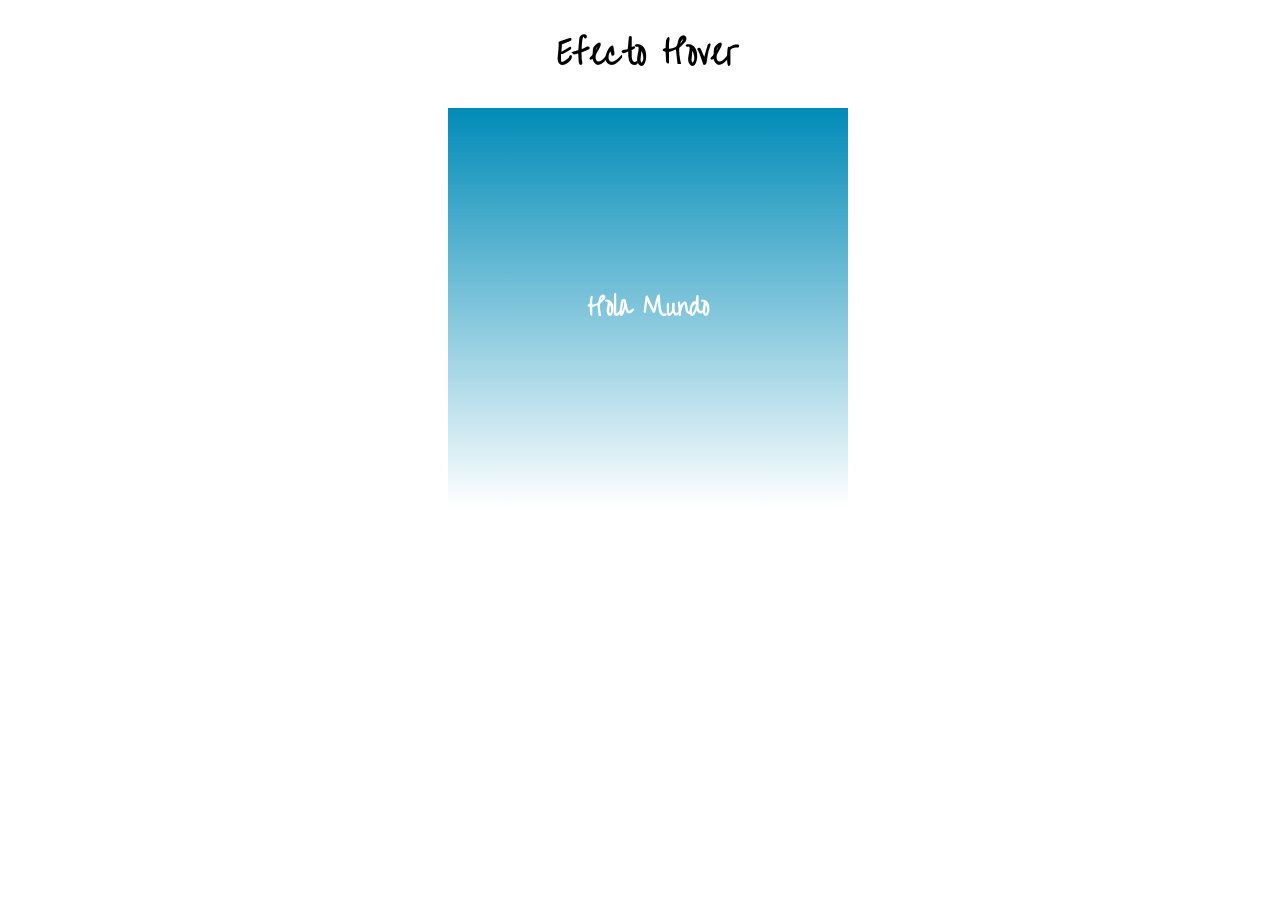
<file: index.html>
<!DOCTYPE html>
<html lang="es">
  <head>
    <meta charset="UTF-8" />
    <meta name="viewport" content="width=device-width, initial-scale=1.0" />
    <title>Hover effect | by Jonathan Varón</title>
    <link rel="stylesheet" href="style.css" />
  </head>

  <body>
    <h1>Efecto Hover</h1>
    <div class="contenedor">
      <div class="card">
        <div class="image">
          <h2>Hola Mundo</h2>
        </div>
      </div>
    </div>
  </body>
</html>
</file>
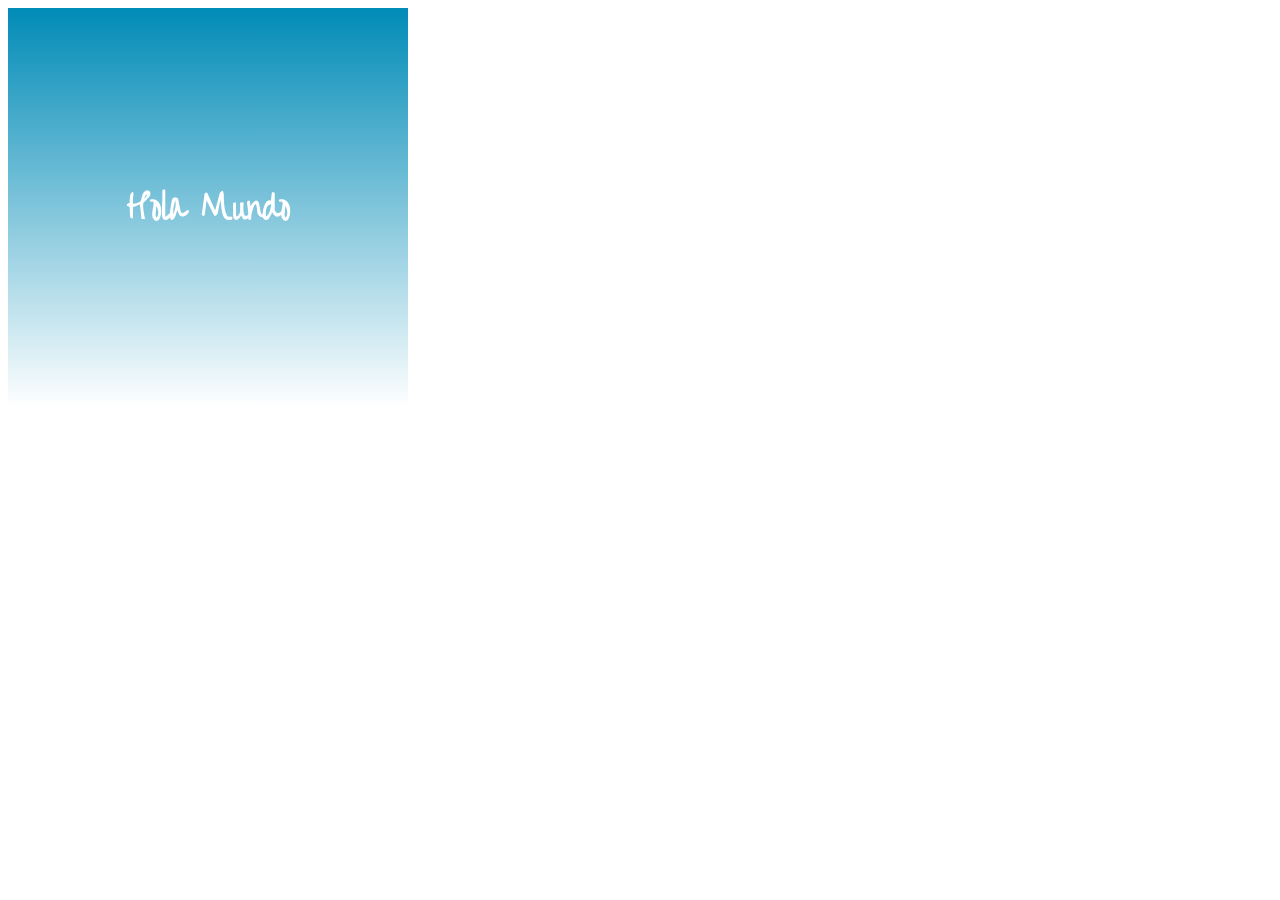
<file: hover_effect.html>
<!DOCTYPE html>
<html lang="es">
  <head>
    <meta charset="UTF-8" />
    <meta name="viewport" content="width=device-width, initial-scale=1.0" />
    <title>Hover effect | by Jonathan Varón</title>

    <style>
      @import url("https://fonts.googleapis.com/css2?family=Over+the+Rainbow&display=swap");

      body {
        font-family: "Over the Rainbow", cursive;
      }

      .container {
        width: 400px;
        height: 400px;
        overflow: hidden;
      }

      .image {
        background-image: linear-gradient(
            180deg,
            rgba(0, 139, 183, 1) 0%,
            rgba(36, 150, 255, 0) 100%
          ),
          url(https://images.pexels.com/photos/147411/italy-mountains-dawn-daybreak-147411.jpeg?auto=compress&cs=tinysrgb&w=1260&h=750&dpr=1);
        height: 400px;
        background-position: center;
        background-size: cover;
        transition: 0.3s;

        display: flex;
        justify-content: center;
        align-items: center;
      }

      .image:hover {
        transform: scale(1.1);
      }

      h1 {
        color: #fff;
      }
    </style>
  </head>

  <body>
    <div class="container">
      <div class="image">
        <h1>Hola Mundo</h1>
      </div>
    </div>
  </body>
</html>
</file>
<file: style.css>
@import url("https://fonts.googleapis.com/css2?family=Over+the+Rainbow&display=swap");

      body {
        font-family: "Over the Rainbow", cursive;
        width: 100%;
      }

      .contenedor{
        display: flex;
        justify-content: center;
        align-items: center;
      }

      .card {
        width: 400px;
        height: 400px;
        overflow: hidden;
        display: flex;
        justify-content: center;
        align-items: center;
      }

      .image {
        width: 100%;
        height: 400px;
        background-image: linear-gradient(
            180deg,
            rgba(0, 139, 183, 1) 0%,
            rgba(36, 150, 255, 0) 100%
          ),
          url(https://images.pexels.com/photos/147411/italy-mountains-dawn-daybreak-147411.jpeg?auto=compress&cs=tinysrgb&w=1260&h=750&dpr=1);
        background-position: center;
        background-size: cover;
        transition: 0.3s;

        display: flex;
        justify-content: center;
        align-items: center;
      }

      .image:hover {
        transform: scale(1.1);
      }

      h2 {
        color: #fff;
      }

      h1{
        text-align: center;
      }
</file>
